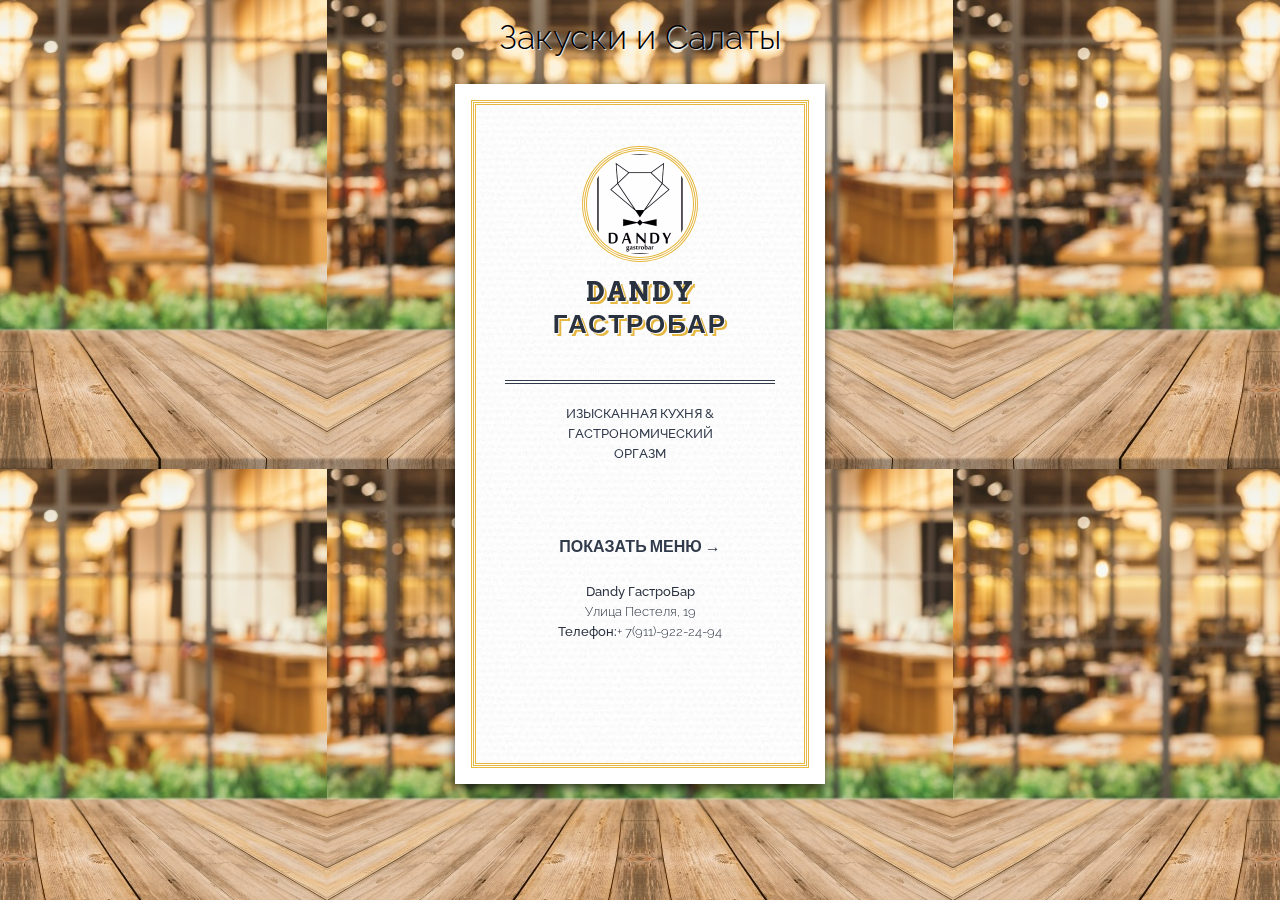
<file: 1.html>
<!DOCTYPE html>
<html lang="en">
    <head>
		<meta charset="UTF-8" />
        <meta http-equiv="X-UA-Compatible" content="IE=edge,chrome=1"> 
		<meta name="viewport" content="width=device-width, initial-scale=1.0"> 
        <title>Закуски и Салаты</title>
        <meta name="description" content="A responsive folded flyer-like restaurant menu with some 3D" />
        <meta name="keywords" content="css3, perspective, 3d, jquery, transform3d, responsive, template, restaurant, menu, leaflet, folded, flyer, concept" />
        <meta name="author" content="Codrops" />
        <link rel="shortcut icon" href="img/1.jpg">
        <link rel="stylesheet" type="text/css" href="css/style.css" />
		<link href='http://fonts.googleapis.com/css?family=Raleway:300,500|Arvo:700' rel='stylesheet' type='text/css'>
		<script type="text/javascript" src="js/modernizr.custom.79639.min.js"></script>
		<!--[if lte IE 8]><style>.support-note .note-ie{display:block;}</style><![endif]-->
    </head>
    <body>
        <div class="container">
			
			<header>

				<h1>Закуски и Салаты</h1>


			</header>
			
			<section class="main">

				<div id="rm-container" class="rm-container">

					<div class="rm-wrapper">

						<div class="rm-cover">

							<div class="rm-front">
								<div class="rm-content">

									<div class="rm-logo"></div>
									<h2>Dandy Гастробар</h2>
									<h3>Изысканная кухня &amp; Гастрономический Оргазм</h3>

									<a href="#" class="rm-button-open">Показать Меню</a>
									<div class="rm-info">
										<p>
										<strong>Dandy ГастроБар</strong><br>
										Улица Пестеля, 19<br>
										<strong>Телефон:</strong>+ 7(911)-922-24-94<br>
                                    </div>

								</div><!-- /rm-content -->
							</div><!-- /rm-front -->

							<div class="rm-back">
								<div class="rm-content">
									<h4>Закуски</h4>
									<dl>
										<dt><a class="rm-viewdetails" >Рыбное антипасти </a></dt>
										<dd>лосось шеф-посола, лосось х/к, тартар из сельди, тартар из лосося на
брускетах, свежий огурец, картофель айдахо и микс-салата</dd>

										<dt><a class="rm-viewdetails" >Сырное антипасти</a></dt>
										<dd>сыр дор-блю, пармезан, мацарелла, мраморный сыр, мед и грецкий

орех</dd>

										<dt><a class="rm-viewdetails" >Тартар из рубленной говядины</a></dt>
										<dd>с соленым огурцом и ржаными чипсами</dd>

										<dt><a class="rm-viewdetails" >Тартар из лосося с каперсами Гигант</a></dt>
                                        <dd></dd>

										<dt><a class="rm-viewdetails"> Икра красная на брускете с зеленым маслом</a></dt>
                                        <dd></dd>

										<dt><a class="rm-viewdetails"> Ассорти брускетт </a> </dt>
                                        <dd>брускетта с томатами и базиликом/белыми грибами, рукколой и

                                            пармезаном/с баклажанами/. </dd>

										<dt><a class="rm-viewdetails"> Спринг роллы с овощами и Ореховым соусом</a></dt>
                                        <dd></dd>

										<dt><a class="rm-viewdetails">Спринг роллы с овощами и лососем холодного копчения</a></dt>
                                        <dd></dd>

										<dt><a class="rm-viewdetails">Спринг роллы с овощами и креветками</a></dt>
                                        <dd></dd>

										<dt><a class="rm-viewdetails">Язык говяжий с хреном</a></dt>
                                        <dd></dd>

									</dl>

								</div><!-- /rm-content -->
								<div class="rm-overlay"> </div>

							</div><!-- /rm-back -->

						</div><!-- /rm-cover -->

						<div class="rm-middle">
							<div class="rm-inner">
								<div class="rm-content">
									<h4>Горячие Закуски</h4>
									<dl>
										<dt><a class="rm-viewdetails">Селедка с картофелем и луком</a></dt>
										<dd></dd>

										<dt><a class="rm-viewdetails">Бастурма</a></dt>
										<dd></dd>

										<dt><a class="rm-viewdetails"> Сыр моцарелла жаренный во фритюре с ореховым соусом</a></dt>
										<dd></dd>

										<dt><a class="rm-viewdetails">Баклажаны Пармеджано</a></dt>
										<dd>запеченные баклажаны с сыром моцарелла и пармезаном под томатным соусом.</dd>

										<dt><a class="rm-viewdetails">Мидии Киви запеченные под острым сырным соусом</a></dt>
										<dd></dd>

										<dt><a class="rm-viewdetails">Острые куриные крылышки с соусом BBQ</a></dt>
										<dd></dd>

										<dt><a class="rm-viewdetails"> Креветки отварные/жаренные к пиву</a></dt>
										<dd></dd>

										<dt><a class="rm-viewdetails">Чесночные гренки  с сырным соусом</a></dt>
										<dd></dd>

										<dt><a class="rm-viewdetails">Пивной сет</a></dt>
										<dd>сыр во фритюре, кольца кальмар, гренки чесночные, креветки жаренные, картофель фри, соус чесночный, соус BBQ</dd>

									</dl>
								</div><!-- /rm-content -->
								<div class="rm-overlay"></div>
							</div><!-- /rm-inner -->
						</div><!-- /rm-middle -->

						<div class="rm-right">

							<div class="rm-front">

							</div>

							<div class="rm-back">
								<span class="rm-close">Close</span>
								<div class="rm-content">
									<h4>Салаты</h4>
									<dl>

										<dt><a class="rm-viewdetails">Салат Цезарь с сочной куриной грудкой</a></dt>
										<dd></dd>

										<dt><a class="rm-viewdetails">Салат Цезарь с тигровыми креветками</a></dt>
										<dd></dd>

										<dt><a class="rm-viewdetails">Теплый Шеф-салат с фермерской говядиной, овощами, под соусом Терияки.</a></dt>
										<dd></dd>

										<dt><a class="rm-viewdetails">Салат с лососем и авокадо</a></dt>
										<dd></dd>

										<dt><a class="rm-viewdetails">Салат Греческий</a></dt>
										<dd></dd>

										<dt><a class="rm-viewdetails">Салат с киноа и моцареллой</a></dt>
										<dd></dd>

										<dt><a class="rm-viewdetails">Салат «Табуле»</a></dt>
										<dd></dd>

										<dt><a class="rm-viewdetails">Салат с овощами, нежной грудкой индейки и авокадо, под натуральным йогуртом.</a></dt>
										<dd></dd>


										<dt><a class="rm-viewdetails">Салат с овощами, вяленными томатами, грецким орехом и оливковым маслом.</a></dt>
										<dd></dd>


										<dt> <a class="rm-viewdetails">Капрезе с рукколой, свежими томатами и сыром моцарелла.</a></dt>
										<dd></dd>

									</dl>

								</div><!-- /rm-content -->
							</div><!-- /rm-back -->

						</div><!-- /rm-right -->
					</div><!-- /rm-wrapper -->

				</div><!-- /rm-container -->

			</section>
			
        </div>
		<!-- jQuery if needed -->
        <script type="text/javascript" src="http://ajax.googleapis.com/ajax/libs/jquery/1.8.2/jquery.min.js"></script>
        <script type="text/javascript" src="js/menu.js"></script>
		<script type="text/javascript">
			$(function() {

				Menu.init();
			
			});
		</script>
    </body>
</html>
</file>
<file: css/style.css>
@import url('normalize.css');
@import url('demo.css');
@font-face {
  font-family: 'entypo-selected';
  src: url("font/entypo-selected.eot");
  src: 
	url("font/entypo-selected.eot?#iefix") format('embedded-opentype'), 
	url("font/entypo-selected.woff") format('woff'), 
	url("font/entypo-selected.ttf") format('truetype'), 
	url("font/entypo-selected.svg#entypo-selected") format('svg');
  font-weight: normal;
  font-style: normal;
}

.rm-container {
	width: 33%;
	height: 700px;
	max-width: 370px;
	margin: 0 auto 40px auto;
	position: relative;
	-webkit-perspective: 1600px;
	perspective: 1600px;
	color: #2a323f;
}

.rm-wrapper,
.rm-wrapper > div {
	width: 100%;
	height: 100%;
	left: 0;
	top: 0;
	position: absolute;
	text-align: center;
	-webkit-transform-style: preserve-3d;
	transform-style: preserve-3d;
}

.rm-wrapper .rm-cover {
	z-index: 100;
	-webkit-transform-origin: 0% 50%;
	-webkit-transition-delay: 0.2s;
	transform-origin: 0% 50%;
	transition-delay: 0.2s;
}

.rm-wrapper .rm-middle {
	z-index: 50;
	box-shadow: 0 4px 10px rgba(0,0,0,0.7);
}

.rm-wrapper .rm-right {
	z-index: 60;
	-webkit-transform-origin: 100% 50%;
	-webkit-transition-delay: 0s;
	transform-origin: 100% 50%;
	transition-delay: 0s;
}

.rm-wrapper .rm-middle,
.rm-wrapper .rm-right {
	pointer-events: none;
}

.rm-wrapper > div > div {
	background: #fff url(../images/white_paperboard.jpg);
	width: 100%;
	height: 100%;
	position: absolute;
	padding: 30px;
	box-shadow: 
		inset 0 0 0 16px #fff, 
		inset 0 0 0 17px #e6b741, 
		inset 0 0 0 18px #fff, 
		inset 0 0 0 19px #e6b741, 
		inset 0 0 0 20px #fff, 
		inset 0 0 0 21px #e6b741;

}

.rm-container .rm-front,
.rm-container .rm-back {
	-webkit-backface-visibility: hidden;
	backface-visibility: hidden;
}

.rm-container .rm-back {
	-webkit-transform: rotateY(-180deg);
	transform: rotateY(-180deg);
}

.rm-overlay {
	position: absolute;
	width: 100%;
	height: 100%;
	top: 0;
	left: 0;
	pointer-events: none;
	background: -moz-linear-gradient(left, rgba(0,0,0,0) 0%, rgba(0,0,0,0.05) 100%);
	background: -webkit-gradient(linear, left top, right top, color-stop(0%,rgba(0,0,0,0)), color-stop(100%,rgba(0,0,0,0.05)));
	background: -webkit-linear-gradient(left, rgba(0,0,0,0) 0%,rgba(0,0,0,0.05) 100%);
	background: -o-linear-gradient(left, rgba(0,0,0,0) 0%,rgba(0,0,0,0.05) 100%);
	background: -ms-linear-gradient(left, rgba(0,0,0,0) 0%,rgba(0,0,0,0.05) 100%);
	background: linear-gradient(to right, rgba(0,0,0,0) 0%,rgba(0,0,0,0.05) 100%);
}

.rm-middle .rm-overlay {
	background: -moz-linear-gradient(left, rgba(0,0,0,0) 64%, rgba(0,0,0,0.05) 100%);
	background: -webkit-gradient(linear, left top, right top, color-stop(64%,rgba(0,0,0,0)), color-stop(100%,rgba(0,0,0,0.05)));
	background: -webkit-linear-gradient(left, rgba(0,0,0,0) 64%,rgba(0,0,0,0.05) 100%);
	background: -o-linear-gradient(left, rgba(0,0,0,0) 64%,rgba(0,0,0,0.05) 100%);
	background: -ms-linear-gradient(left, rgba(0,0,0,0) 64%,rgba(0,0,0,0.05) 100%);
	background: linear-gradient(to right, rgba(0,0,0,0) 64%,rgba(0,0,0,0.05) 100%);
}

.rm-content {
	padding: 20px;
}

.rm-logo, 
.rm-content h2,
.rm-content h4,
a.rm-button-open,
.rm-modal h5 {
	font-weight: 700;
	text-transform: uppercase;
	font-family: 'Arvo', Arial, sans-serif;
}

.rm-logo {
	width: 100px;
	height: 100px;
	background: #323b4c url(../img/2.jpeg) center center;
	border-radius: 50%;
	margin: 20px auto;
	box-shadow:
		0 0 0 3px #fff,
		0 0 0 4px #e6b741,
		0 0 0 5px #fff,
		0 0 0 6px #e6b741,
		0 0 0 7px #fff,
		0 0 0 8px #e6b741;
}

.rm-content h2 {
	letter-spacing: 2px;
	font-size: 26px;
	text-shadow: 1px 1px 0 #fff, 3px 3px 0 #e6b741;
}

.rm-content h3 {
	font-size: 13px;
	margin: 40px 0;
	padding: 20px 40px;
	color: #323b4c;
	font-weight: 500;
	border-top: 4px double #323b4c;
	text-transform: uppercase;
	line-height: 20px;
	text-shadow: 1px 1px 0 rgba(255,255,255,0.8);
}

.rm-content h4 {
	margin: 0 0 20px 0;
	font-size: 16px;
	padding-bottom: 10px;
	color: #323b4c;
	border-bottom: 4px double #323b4c;
	text-shadow: 1px 1px 0 #fff, 2px 2px 0 #E6B741;
	letter-spacing: 2px;
}

.rm-content h4:not(:first-child) {
	margin-top: 35px;
}

a.rm-button-open {
	color: #323b4c;	
	font-size: 16px;
	line-height: 45px;
	margin: 10px auto;
	display: block;
	text-shadow: 0 1px 0 rgba(255,255,255,0.8);
}

a.rm-button-open:hover {
	color: #e6b741;
}

.rm-info p {
	line-height: 20px;
}

.rm-content dl{
	margin: 0;
}

.rm-content dl dt,
.rm-content dl dd{
	display: block;
	margin: 0;
}

.rm-content dl dt {
	font-weight: 500;
	text-transform: uppercase;
}

.rm-content dl dd {
	font-size: 13px;
	padding: 4px 5px 15px;
	line-height: 15px;
	color: #333;
}

.rm-order p{
	padding: 10px;
	background: rgba(213, 193, 154, 0.2);
	margin: 20px 0 0;
}

a.rm-viewdetails:before{
	font-family: 'entypo-selected';
	content: '\56';
	font-style: normal;
	font-weight: normal;
	speak: none;
	display: inline-block;
	text-decoration: inherit;
	width: 15px;
	margin-right: 4px;
	text-align: center;
	opacity: 0.7;
	line-height: 16px;
	text-shadow: 1px 1px 1px rgba(127, 127, 127, 0.3);
}

.rm-modal {
	position: absolute;
	z-index: 10000;
	width: 120%;
	margin-left: -10%;
	top: 50%;
	padding: 40px;
	background: #fff url(../images/white_paperboard.jpg);
	box-shadow: 
		inset 0 0 0 16px #fff, 
		inset 0 0 0 17px #e6b741, 
		inset 0 0 0 18px #fff, 
		inset 0 0 0 19px #e6b741, 
		inset 0 0 0 20px #fff, 
		inset 0 0 0 21px #e6b741,
		0 4px 20px rgba(0,0,0,0.4);
	opacity: 0;
	pointer-events: none;
	-webkit-transform: translateZ(1000px);
	transform: translateZ(1000px);
}

.rm-modal h5 {
	margin: 0;
	font-size: 20px;
	text-shadow: 1px 1px 0 #fff, 2px 2px 0 #E6B741;
}

.rm-modal .rm-thumb {
	width: 100px;
	height: 100px;
	background-repeat: no-repeat;
	background-position: center center;
	float: left;
	margin: 0 20px 0 0;
	box-shadow: 
		inset 1px 1px 3px rgba(0,0,0,0.2), 
		1px 1px 1px rgba(255,255,255,0.9);
}

.rm-modal a:after,
.rm-button-open:after {
	content: '\2192';
	display: inline-block;
	margin-left: 3px;
	font-family: Arial, sans-serif;
}

a.rm-viewdetails,
.rm-modal a {
	color: #e6b741;
	font-weight: 500;
}

.rm-modal a {
	float: right;
	clear: both;
}

a.rm-viewdetails:hover,
.rm-modal a:hover {
	color: #000;
}

.rm-close {
	background: #e6b741;
	text-transform: uppercase;
	display: block;
	position: absolute;
	color: #fff;
	font-size: 11px;
	font-weight: 500;
	line-height: 15px;
	padding: 2px 5px;
	top: -19px;
	opacity: 0;
	right: 30px;
	cursor: pointer;
}

.rm-close-modal {
	cursor: pointer;
	right: 21px;
	top: 21px;
	display: block;
	position: absolute;
	width: 16px;
	height: 16px;
	background: #2a323f;
	color: white;
	text-align: center;
	line-height: 14px;
	font-size: 15px;
	font-family: Arial, sans-serif;
}


/* Transitions */

.rm-wrapper,
.rm-wrapper > div {
	-webkit-transition: all 0.6s ease-in-out, height 0s;
	transition: all 0.6s ease-in-out, height 0s;
}

.rm-modal {
	-webkit-transition: 
		-webkit-transform 0.6s ease-in-out,
		opacity 0.6s ease-in-out;
	transition: 
		transform 0.6s ease-in-out,
		opacity 0.6s ease-in-out;
}

.rm-close {
	-webkit-transition: all 0.1s ease-in-out 0s;
	transition: all 0.1s ease-in-out 0s;
}

.rm-container.rm-open .rm-close {
	-webkit-transition: all 0.3s ease-in-out 0.8s;
	transition: all 0.3s ease-in-out 0.8s;
	opacity: 1;
}

.rm-container.rm-open .rm-wrapper > div {
	box-shadow: 0 4px 5px -3px rgba(0,0,0,0.6);
}

.rm-container.rm-open .rm-cover {
	-webkit-transform: rotateY(-180deg);
	-webkit-transition-delay: 0s;
	transform: rotateY(-180deg);
	transition-delay: 0s;
}

.rm-container.rm-open .rm-middle,
.rm-container.rm-open .rm-right {
	pointer-events: auto;
}

.rm-container.rm-open .rm-right {
	-webkit-transform: rotateY(180deg);
	-webkit-transition-delay: 0.2s;
	transform: rotateY(180deg);
	transition-delay: 0.2s;
}

.rm-container.rm-in .rm-cover {
	-webkit-transform: rotateY(-150deg);
	transform: rotateY(-150deg);
}

.rm-container.rm-in .rm-right {
	-webkit-transform: rotateY(150deg);
	transform: rotateY(150deg);
}

.rm-container.rm-in .rm-wrapper {
	-webkit-transform: translateZ(-500px);
	transform: translateZ(-500px);
}

.rm-container.rm-in .rm-cover, 
.rm-container.rm-in .rm-right,
.rm-container.rm-nodelay .rm-right {
	-webkit-transition-delay: 0s;
	transition-delay: 0s;
}

.rm-container.rm-in .rm-modal {
	-webkit-transform: translateZ(0px);
	transform: translateZ(0px);
	opacity: 1;
	pointer-events: auto;
}

/* Fallback (similar to last media query) */

.no-csstransforms3d .rm-container {
	width: 100%;
	height: auto;
	max-width: 460px;
}
.no-csstransforms3d .rm-wrapper, 
.no-csstransforms3d .rm-wrapper > div,
.no-csstransforms3d .rm-wrapper > div > div {
	position: relative;
	width: 100%;
	height: auto;
}

.no-csstransforms3d .rm-wrapper > div > div{
	margin-bottom: 10px;
	box-shadow: 
		inset 0 0 0 16px #fff, 
		inset 0 0 0 17px #e6b741, 
		inset 0 0 0 18px #fff, 
		inset 0 0 0 19px #e6b741, 
		inset 0 0 0 20px #fff, 
		inset 0 0 0 21px #e6b741,
		0 3px 5px rgba(0,0,0,0.2);
}

.no-csstransforms3d .rm-container .rm-back {
	-webkit-transform: rotateY(0deg);
	transform: rotateY(0deg);
}

.no-csstransforms3d .rm-overlay, 
.no-csstransforms3d .rm-middle .rm-overlay {
	display: none;
}

.no-csstransforms3d .rm-right .rm-front {
	display: none;
}

.no-csstransforms3d .rm-button-open {
	pointer-events: none;
}

.no-csstransforms3d .rm-button-open:after {
	content: '\2193';
}

.no-csstransforms3d .rm-modal {
	position: fixed;
	width: 80%;
	top: 50%;
	left: 50%;
	margin: 0 0 0 -40%;
	-webkit-transition: opacity 0.6s ease-in-out 0s;
	transition: opacity 0.6s ease-in-out 0s;
}

.no-csstransforms3d .rm-container.rm-in .rm-cover,
.no-csstransforms3d .rm-container.rm-in .rm-right,
.no-csstransforms3d .rm-container.rm-in .rm-wrapper {
	-webkit-transform: rotateY(0deg);
	-webkit-transition-delay: 0s;
	transform: rotateY(0deg);
	transition-delay: 0s;
}

/* Media Queries */

@media screen and (max-width: 1110px) {
	.rm-container {
		height: 800px;
	}
}

@media screen and (max-width: 960px) {
	.rm-container {
		width: 100%;
		height: auto;
		max-width: 460px;
		-webkit-perspective: 0px;
		perspective: 0px;
	}
	.rm-wrapper, 
	.rm-wrapper > div,
	.rm-wrapper > div > div {
		position: relative;
		width: 100%;
		height: auto;
	}

	.rm-wrapper > div > div{
		margin-bottom: 10px;
		box-shadow: 
			inset 0 0 0 16px #fff, 
			inset 0 0 0 17px #e6b741, 
			inset 0 0 0 18px #fff, 
			inset 0 0 0 19px #e6b741, 
			inset 0 0 0 20px #fff, 
			inset 0 0 0 21px #e6b741,
			0 3px 5px rgba(0,0,0,0.2);
	}

	.rm-container .rm-back,
	.rm-container.rm-open .rm-cover,
	.rm-container.rm-open .rm-right {
		-webkit-transform: rotateY(0deg);
		transform: rotateY(0deg);
	}

	.rm-overlay, .rm-middle .rm-overlay {
		background: transparent;
	}

	.rm-right .rm-front,
	.rm-close {
		display: none;
	}

	.rm-button-open {
		pointer-events: none;
	}

	.rm-button-open:after {
		content: '\2193';
	}

	.rm-container .rm-modal {
		position: fixed;
		width: 80%;
		top: 50%;
		left: 50%;
		margin: 0 0 0 -40%;
		-webkit-transform: translateZ(0px);
		transform: translateZ(0px);
		-webkit-transition: opacity 0.6s ease-in-out 0s;
		transition: opacity 0.6s ease-in-out 0s;
	}

	.rm-container.rm-in .rm-cover,
	.rm-container.rm-in .rm-right,
	.rm-container.rm-in .rm-wrapper {
		-webkit-transform: rotateY(0deg);
		-webkit-transition-delay: 0s;
		transform: rotateY(0deg);
		transition-delay: 0s;
	}
}
</file>
